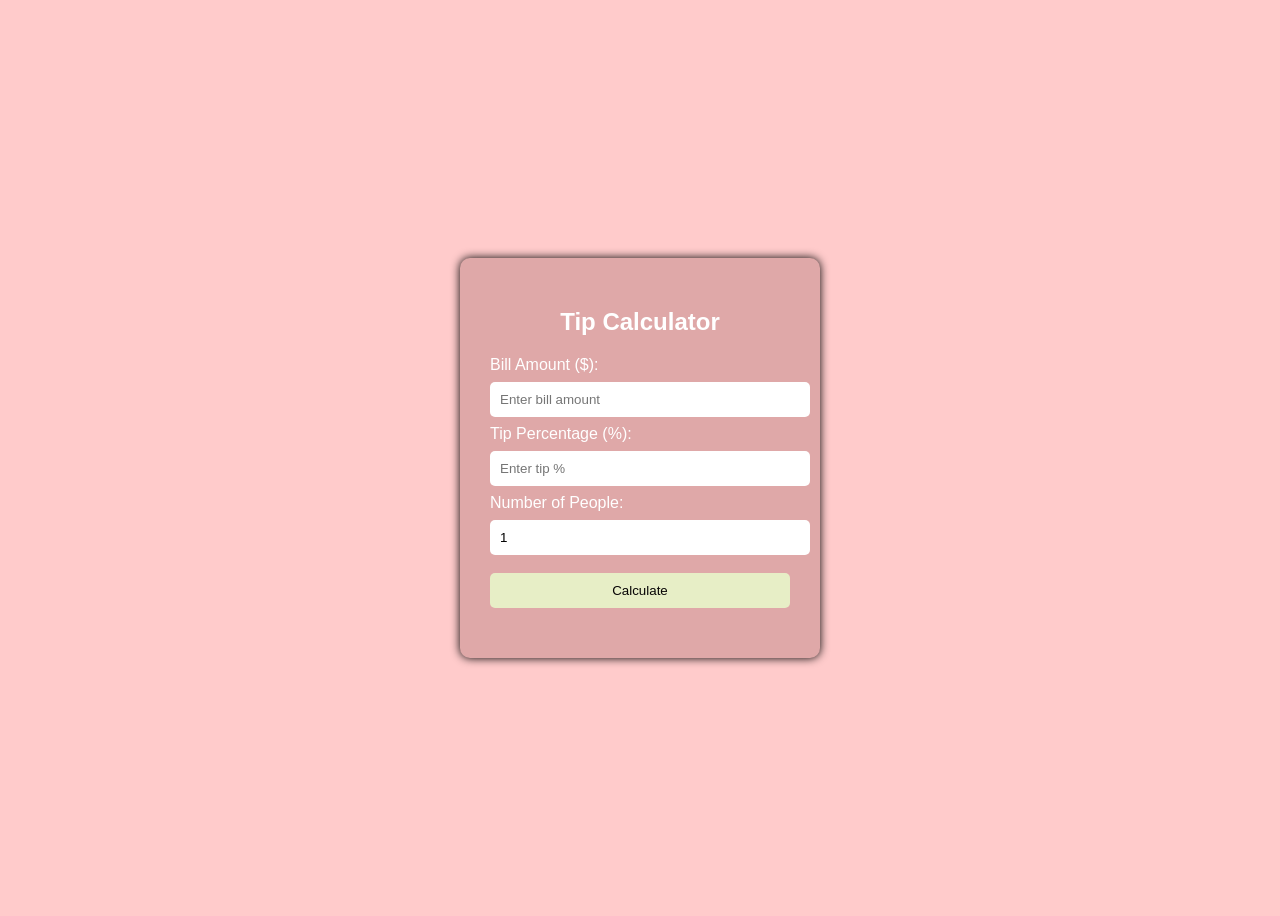
<file: java script/Tip_calculator/index.html>
<!DOCTYPE html>
<html lang="en">
<head>
  <meta charset="UTF-8" />
  <meta name="viewport" content="width=device-width, initial-scale=1.0" />
  <title>Tip Calculator</title>
  <link rel="stylesheet" href="style.css" />
</head>
<body>
  <div class="container">
    <h2>Tip Calculator</h2>
    <label>Bill Amount ($):</label>
    <input type="number" id="billAmount" placeholder="Enter bill amount" />

    <label>Tip Percentage (%):</label>
    <input type="number" id="tipPercent" placeholder="Enter tip %" />

    <label>Number of People:</label>
    <input type="number" id="people" placeholder="Enter number of people" value="1" />

    <button onclick="calculateTip()">Calculate</button>

    <div id="result"></div>
  </div>

  <script src="script.js"></script>
</body>
</html>
</file>
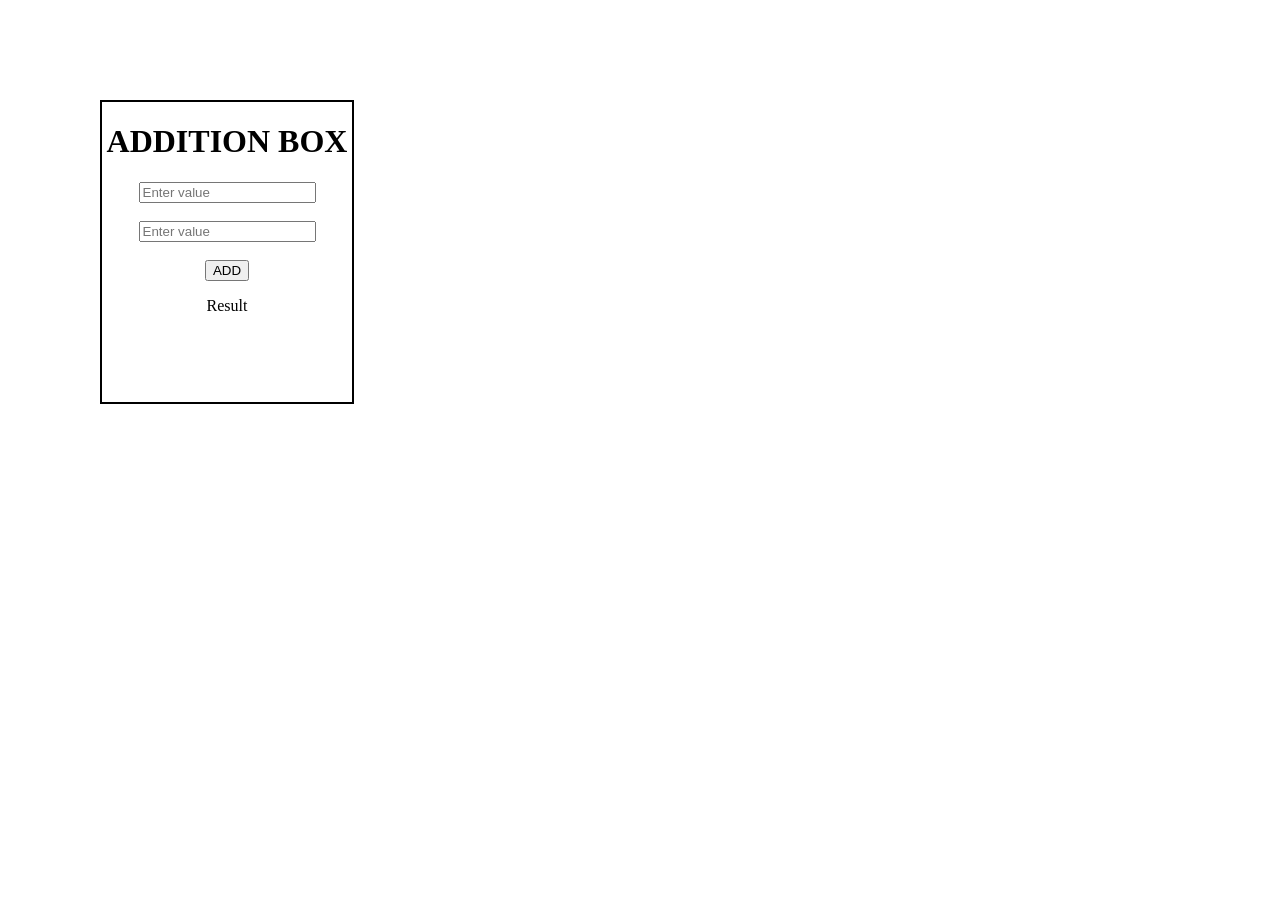
<file: Task.html>
<!DOCTYPE html>
<html lang="en">
<head>
    <title>document</title>
    <style>
        body{
            text-align: center;
            width: 250px;
            height: 300px;
            border-color: black;
            border-width: 2px;
            border-style: solid; 
            margin: 100px;
         }
    </style>
</head>
<body>
    <h1>ADDITION BOX</h1>
    <input id="num1"value="" placeholder="Enter value"><br><br>
<input id="num2" value="" placeholder="Enter value"><br><br>
<button onclick="resultfuntion()">ADD</button><br>
<p id="result">Result</p>
<script>
    var box1=document.getElementById("num1");
    var box2=document.getElementById("num2");
    var result =document.getElementById("result");
    function resultfuntion()
    {
        var box1value=Number(box1.value);
        var box2value=Number(box2.value);
        var total=box1value+box2value;
        result.textContent=total;
    }
</script> 
</body>
</html>
</file>
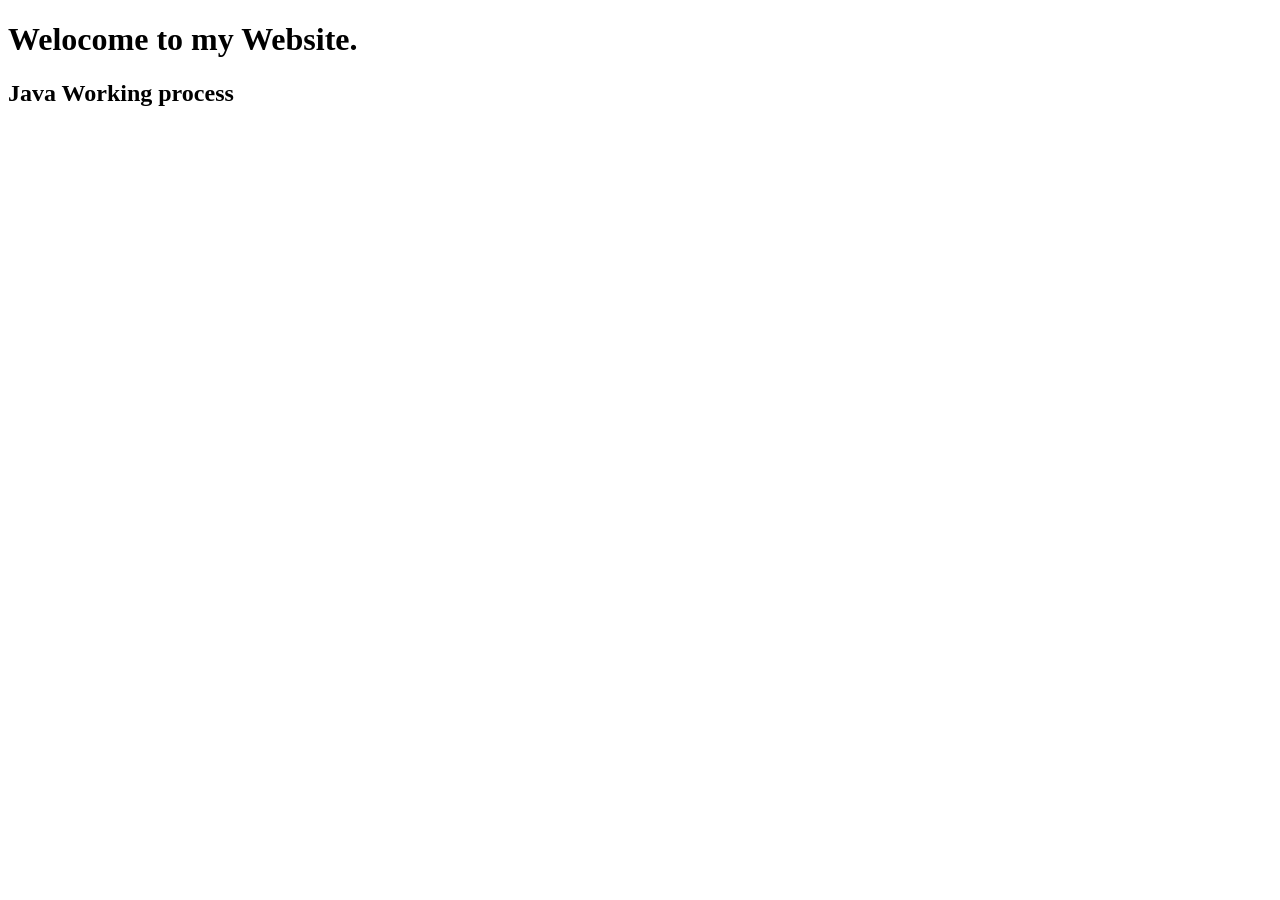
<file: java script/indexfile.html>
<!DOCTYPE html>
<html lang="en">
<head>
    <meta charset="UTF-8">
    <meta name="viewport" content="width=device-width, initial-scale=1.0">
    <title>Document</title>
</head>
<body>
    <h1>Welocome to my Website.</h1>
    <h2>Java Working process</h2>
    <Script>
        alert("Hello")
        setTimeout(()=>
        {
            document.querySelector("h2").innerHTML ="Changed"
        },4000)
        console.log(10+20)
        a=10;
        b=20;
        console.log(`hii${a} hello${b}`);
        for(i=0; i<=10; i++)
        {
            console.log(i);
        }
    </Script>
    <Script>
        
    </Script>
</body>
</html>
</file>
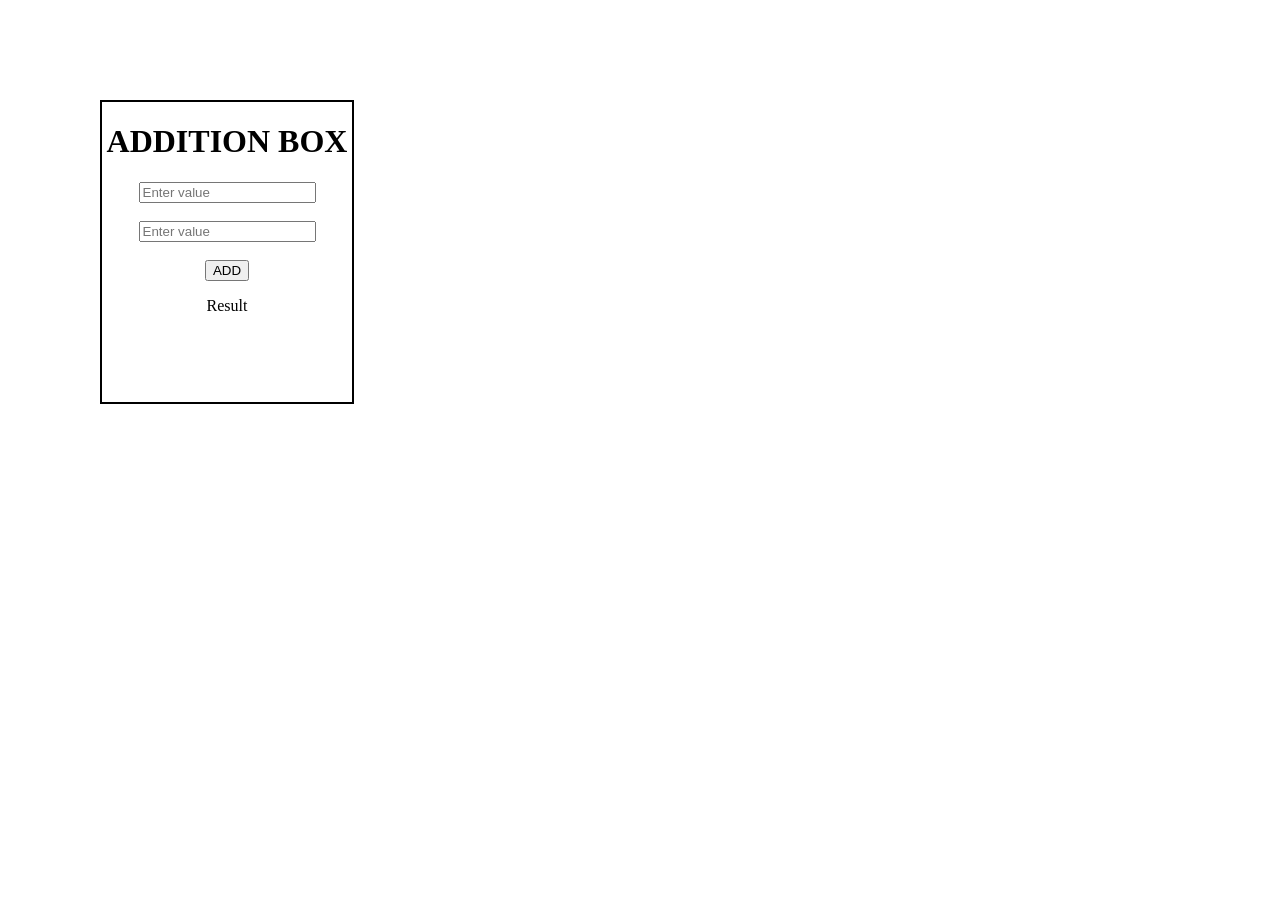
<file: java script/Task.html>
<!DOCTYPE html>
<html lang="en">
<head>
    <title>document</title>
    <style>
        body{
            text-align: center;
            width: 250px;
            height: 300px;
            border-color: black;
            border-width: 2px;
            border-style: solid; 
            margin: 100px;
         }
    </style>
</head>
<body>
    <h1>ADDITION BOX</h1>
    <input id="num1"value="" placeholder="Enter value"><br><br>
<input id="num2" value="" placeholder="Enter value"><br><br>
<button onclick="resultfuntion()">ADD</button><br>
<p id="result">Result</p>
<script>
    var box1=document.getElementById("num1");
    var box2=document.getElementById("num2");
    var result =document.getElementById("result");
    function resultfuntion()
    {
        var box1value=Number(box1.value);
        var box2value=Number(box2.value);
        var total=box1value+box2value;
        result.textContent=total;
    }
</script> 
</body>
</html>
</file>
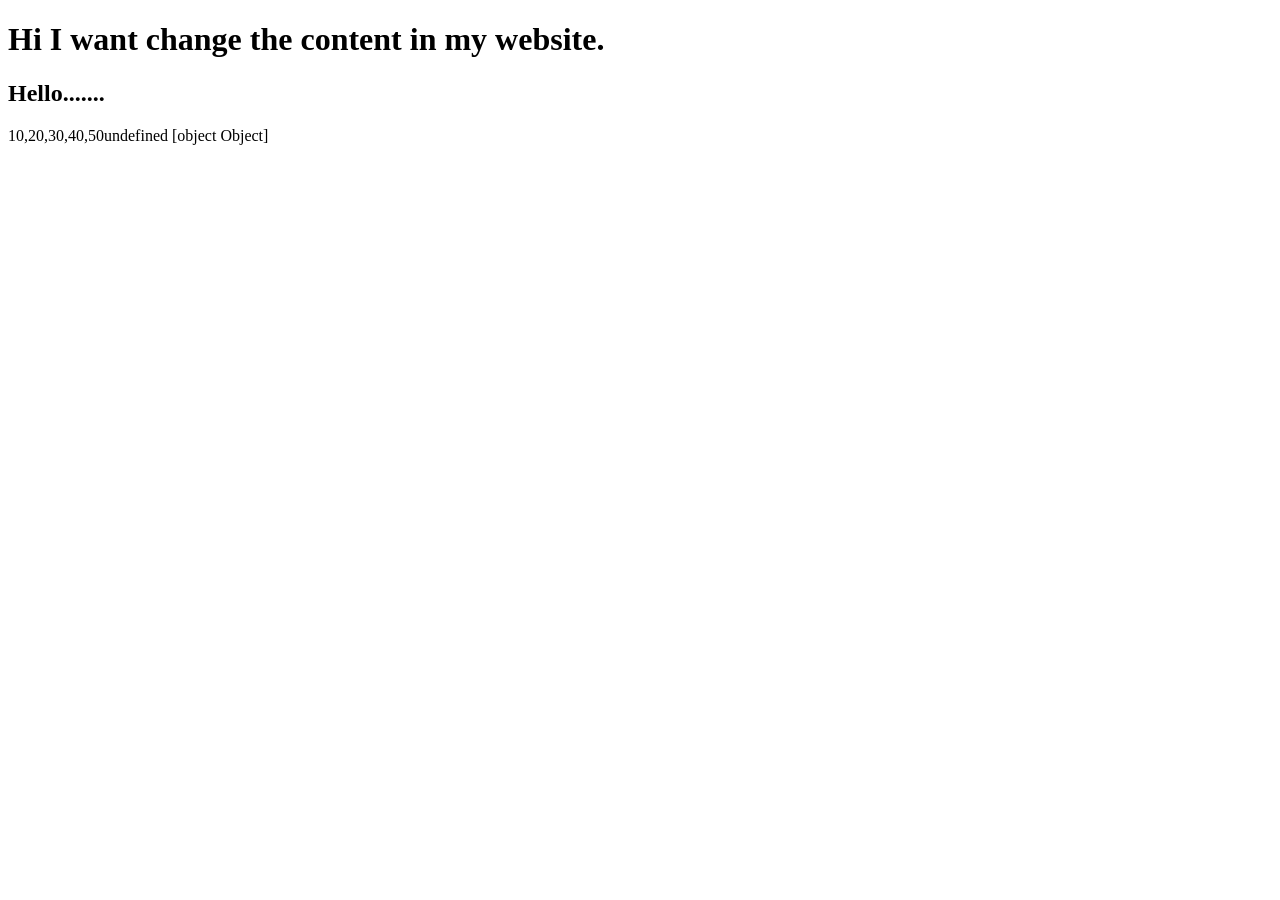
<file: java script/task2.html>
<!-- <input id="box" onkeyup="update()" >
<h1 id="result"></h1>
 <script>
    var box =document.getElementById("box")
    var result=document.getElementById("result")

    function update()
    {
        result.textContent=box.value
    }
 </script> -->

 <!DOCTYPE html>
 <html lang="en">
 <head>
    <meta charset="UTF-8">
    <meta name="viewport" content="width=device-width, initial-scale=1.0">
    <title>Document</title>
 </head>
 <body>
    <h1>Hi I want change the content in my website.</h1>
    <h2>Hello.......</h2>
    <script>
       // alert("hi");
       setTimeout(()=>{
        document.querySelector("h1").innerHTML="Change the content sucessfully";
       },5000)
       console.log("hello");
        // variable declaration
        var name="Gokul_Leo_Das";
        let email="gokul1234@gamil.com";
        const age=21;
        console.log(name,email,age);
        var arr=[10,20,30,40,50];
        document.write(arr);
        document.writeln(arr[5]);
        console.log(arr)
        var obj={
            model:"car2",
            price:"233334",
            tax:23
        }
        document.writeln(obj);
        console.log(obj);

        var collage={
         name:"KPR",
         year:"2009",
         place:"Coimbatore",
         members:"200"
        }
        function printdetails(name,place)
        {
         console.log(`${name} and the ${place}.`)
        }
        printdetails("Hello",22);

         function add()
         {
            console.log("Its is normal funtion.");
         }
         add();
         var val=function()
         {
            console.log("Its is Anayoumous funtion.");
         }
         val();
         let check=()=>
         {
            console.log("This is arrow funtion.");
         }
         check();
    </script>
 </body>
 </html>
</file>
<file: java script/Tip_calculator/style.css>
body {
    font-family: Arial, sans-serif;
    background: #ffcbcb;
    color: #fff;
    display: flex;
    justify-content: center;
    align-items: center;
    height: 100vh;
  }
  
  .container {
    background: #dfa8a8;
    padding: 30px;
    border-radius: 10px;
    width: 300px;
    box-shadow: 0 0 10px #000;
  }
  
  h2 {
    text-align: center;
    margin-bottom: 20px;
  }
  
  input {
    width: 100%;
    padding: 10px;
    margin: 8px 0;
    border: none;
    border-radius: 5px;
  }
  
  button {
    width: 100%;
    padding: 10px;
    background-color: #e7eec6;
    color: rgb(8, 5, 5);
    border: none;
    border-radius: 5px;
    margin-top: 10px;
    cursor: pointer;
  }
  
  button:hover {
    background-color: #019875;
  }
  
  #result {
    margin-top: 20px;
    text-align: center;
    font-size: 18px;
  }
</file>
